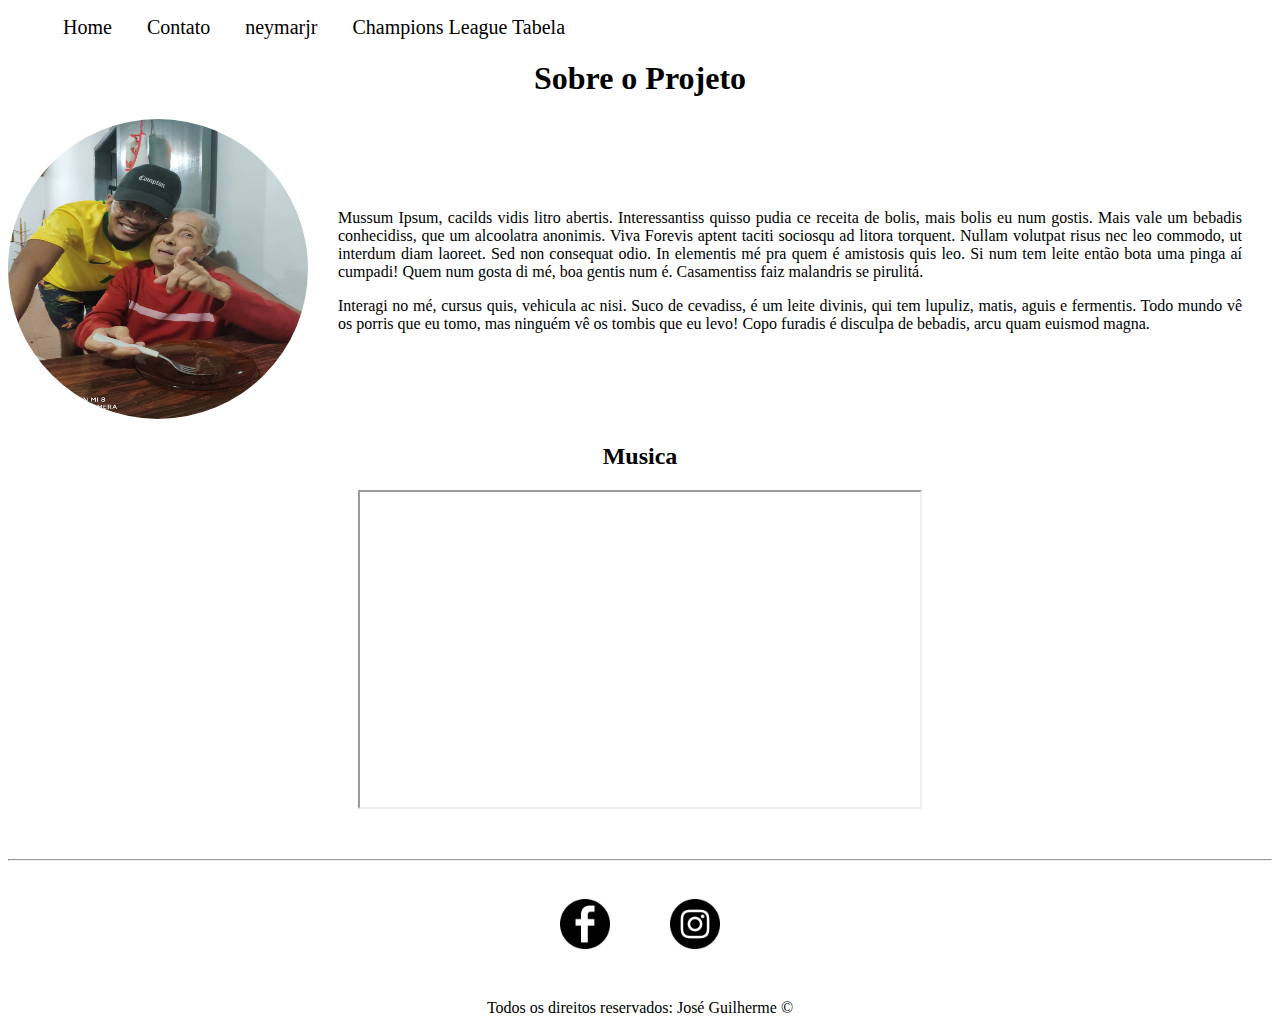
<file: index.html>
<!DOCTYPE html>
<html lang="pt-br">
<head>
    <meta charset="UTF-8">
    <meta name="viewport" content="width=device-width, initial-scale=1.0">
    <title>Meu Perfil</title>
    <link rel="stylesheet" href="assets/css/style.css">
</head>
<body>
    <ul id="menu">
        <li>
            <a href="index.html"> Home</a>
        </li>
        <li>
            <a href="contato.html">Contato</a>
        </li>
        <li>
            <a href="https://www.neymarjr.com/pt">neymarjr</a>
        </li>
        <li>
            <a href="https://www.google.com/search?q=tabela+champions&oq=tabela+cha&aqs=chrome.1.69i57j0i433j0l6.2776j0j4&sourceid=chrome&ie=UTF-8">Champions League Tabela</a>
        </li>
    </ul>
    <h1 class="center">Sobre o Projeto</h1>
    <div class="container">
        <div>
            <img class="br-50 wh-300" src= "assets/img/vovó.jpg" alt="Foto do criador desse conteudo">
        </div>
        <div class="p-30">
            <p class="justify">
                Mussum Ipsum, cacilds vidis litro abertis. Interessantiss quisso pudia ce receita de bolis, mais bolis eu num gostis. Mais vale um bebadis conhecidiss, que um alcoolatra anonimis. Viva Forevis aptent taciti sociosqu ad litora torquent. Nullam volutpat risus nec leo commodo, ut interdum diam laoreet. Sed non consequat odio.
        
            In elementis mé pra quem é amistosis quis leo. Si num tem leite então bota uma pinga aí cumpadi! Quem num gosta di mé, boa gentis num é. Casamentiss faiz malandris se pirulitá.
            </p>
            <p class="justify">
            Interagi no mé, cursus quis, vehicula ac nisi. Suco de cevadiss, é um leite divinis, qui tem lupuliz, matis, aguis e fermentis. Todo mundo vê os porris que eu tomo, mas ninguém vê os tombis que eu levo! Copo furadis é disculpa de bebadis, arcu quam euismod magna.
            </p>
        </div>
    </div>
    <h2 class="center">Musica</h2>
    <div class="container mb-50">
        <iframe 
        width="560" 
        height="315" 
        src="https://www.youtube.com/embed/7QYalt4iKk4" 
        frameborder="4" 
        allow="accelerometer; autoplay; clipboard-write; encrypted-media; gyroscope; picture-in-picture" 
        allowfullscreen></iframe>
    </div>
<hr>
    <footer >
        <div class="container">
            <a href="https://www.facebook.com/zezinho99/" target="_blank">
                <img class="tm-social p-30" src="assets/img/facebook-logo.png" alt="Logo do Facebook">
            </a>
            <a href="https://www.instagram.com/_jooseguilherme/" target="_blank">
                <img class="tm-social p-30" src="assets/img/instagram.png" alt="Logo do Instagram">
            </a>
        </div>
        <div class="center">
            <p>
                Todos os direitos reservados: José Guilherme &copy;
            </p>
        </div>
    </footer>
</body>
</html>
</file>
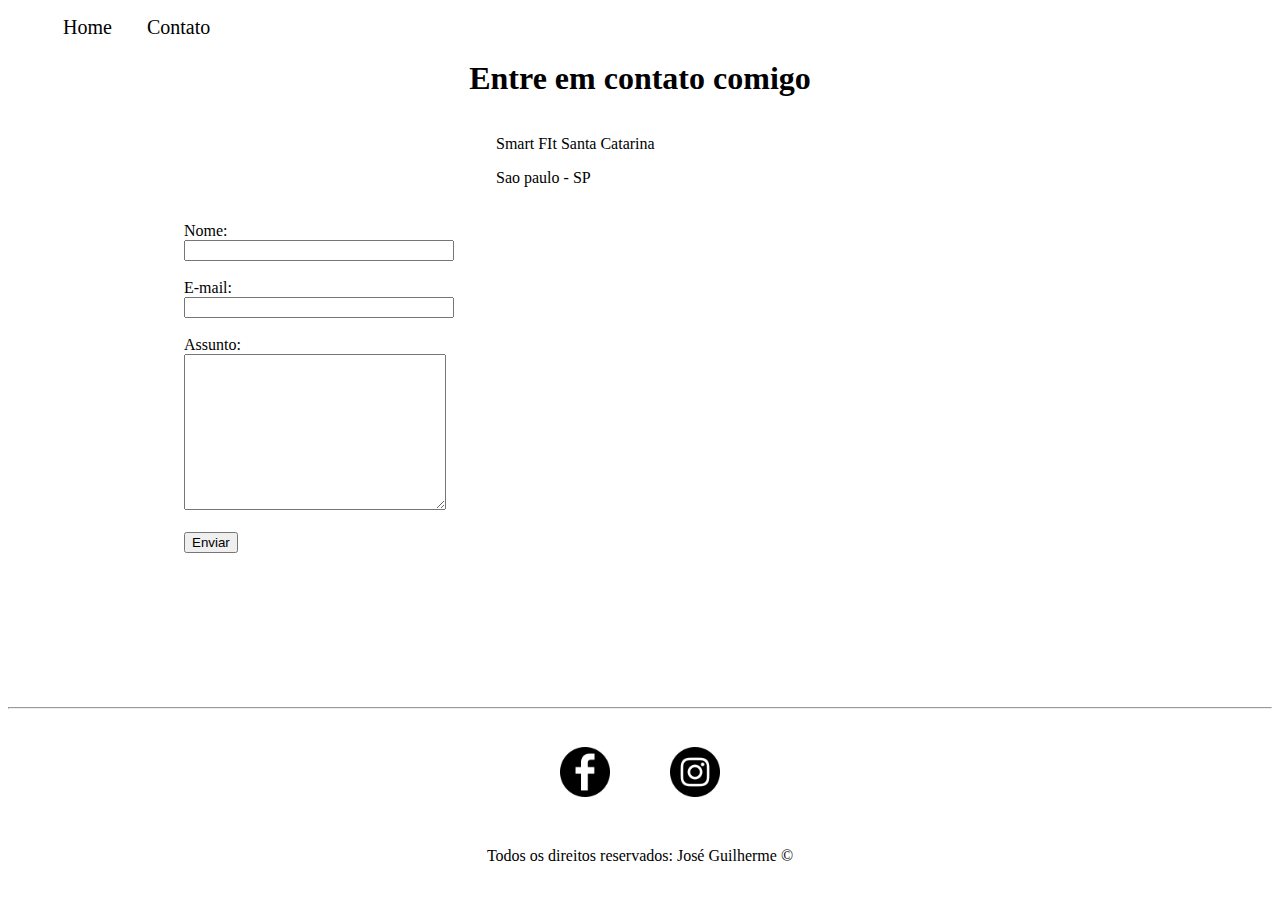
<file: contato.html>
<!DOCTYPE html>
<html lang="pt-br">
<head>
    <meta charset="UTF-8">
    <meta name="viewport" content="width=device-width, initial-scale=1.0">
    <title>Contato</title>
    <link rel="stylesheet" href="assets/css/style.css">
</head>
<body>
    <ul id="menu">
        <li>
            <a href="index.html"> Home</a>
        </li>
        <li>
            <a href="contato.html">Contato</a>
        </li>
    </ul>
    <h1 class="center">Entre em contato comigo</h1>
    <div class="container mb-50">
        <div>
        <form>
            <label for="nome">Nome:</label> <br>
            <input type="text" id="nome" onkeyup="validaNome()">
            <div id="txtNome"></div>
            <br>
            
            <label for="email">E-mail:</label> <br>
            <input type="email" id="email" onkeyup="validaEmail()">
            <div id="txtEmail"></div>
            <br>
            <label for="assunto">Assunto:</label> <br>
            <textarea name="assunto" id="assunto" cols="30" rows="10" onkeyup="validaAssunto()"></textarea>
            <div id="txtAssunto"></div>
            <br>
            <button onclick="enviar()">Enviar</button>
        </form>
        </div>

        <div class="ml-50">
        <p>Smart FIt Santa Catarina</p>
         <p>Sao paulo - SP</p>
        <iframe src="https://www.google.com/maps/embed?pb=!1m18!1m12!1m3!1d3654.897412848993!2d-46.667175784405316!3d-23.643844670529948!2m3!1f0!2f0!3f0!3m2!1i1024!2i768!4f13.1!3m3!1m2!1s0x7014540262a811b%3A0x8048f2a5646c108b!2sAcademia%20Smart%20Fit%20-%20Avenida%20Santa%20Catarina!5e0!3m2!1spt-BR!2sbr!4v1603359532547!5m2!1spt-BR!2sbr" width="600" height="450" frameborder="0" style="border:0;" allowfullscreen="" aria-hidden="false" tabindex="0" onmousemove="mapazoom()" onmouseout="mapanormal()" id="mapa"></iframe>
        </div>
    </div>
    <hr>
    <footer >
        <div class="container">
            <a href="https://www.facebook.com/zezinho99/" target="_blank">
                <img class="tm-social p-30" src="assets/img/facebook-logo.png" alt="Logo do Facebook">
            </a>
            <a href="https://www.instagram.com/_jooseguilherme/" target="_blank">
                <img class="tm-social p-30" src="assets/img/instagram.png" alt="Logo do Instagram">
            </a>
        </div>
        <div class="center">
            <p>
                Todos os direitos reservados: José Guilherme &copy;
            </p>
        </div>
    </footer>
    <script src="assets/js/script.js"></script>

</body>
</html>
</file>
<file: assets/css/style.css>
/*Estilos da pagina index.html*/
.center{
    text-align: center;
}

.justify {
   text-align: justify;
}
.container{
    display: flex;
    flex-flow: row ;
    justify-content: center;
    align-items: center;
}

#menu li{ 
    display: inline;
    padding: 15px;
    text-decoration: none;
    font-size: 20px;
}

#menu li a{
    text-decoration: none;
    color: black;
}

#menu li a:hover{
    color: gray;
}
.p-30{
    padding: 30px;
}

.br-50 {
    border-radius: 50%;
}

.wh-300 {
    width: 300px;
    height: 300px;
}


.tm-social{
    width: 50px;
    height: 50px;
    
}

.mb-50{
    margin-bottom: 50px;
}


/*Estilos da pagina contato.html*/

.ml-50{
    margin-left: 50px;
}
</file>
